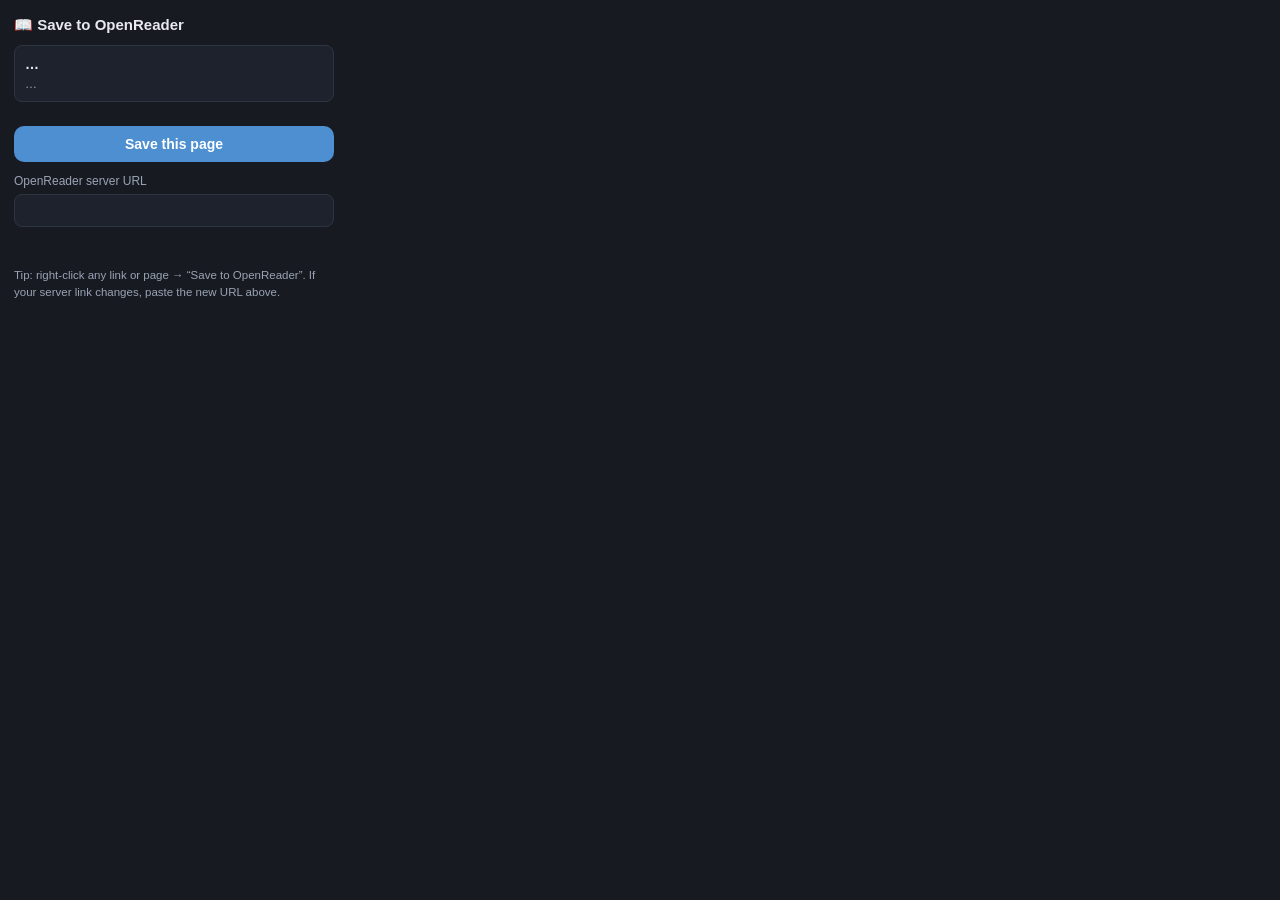
<file: firefox-extension/popup.html>
<!doctype html>
<html>
<head>
<meta charset="utf-8">
<style>
  body { width: 320px; margin: 0; padding: 14px; font: 14px/1.5 -apple-system, "Segoe UI", Roboto, sans-serif; background: #171a21; color: #e8eaf0; }
  h3 { margin: 0 0 8px; font-size: 15px; }
  .page { background: #1e222c; border: 1px solid #2e3542; border-radius: 8px; padding: 8px 10px; margin-bottom: 12px; }
  .page .t { font-weight: 600; white-space: nowrap; overflow: hidden; text-overflow: ellipsis; }
  .page .u { color: #9aa3b5; font-size: 12px; white-space: nowrap; overflow: hidden; text-overflow: ellipsis; }
  label { display: block; font-size: 12px; color: #9aa3b5; margin: 10px 0 4px; }
  input { width: 100%; box-sizing: border-box; background: #1e222c; border: 1px solid #2e3542; color: #e8eaf0; border-radius: 8px; padding: 8px 10px; font-size: 13px; }
  button { width: 100%; margin-top: 12px; background: #4d8fd1; color: #fff; border: 0; border-radius: 10px; padding: 10px; font-size: 14px; font-weight: 600; cursor: pointer; }
  button:hover { background: #6cb2ff; }
  button:disabled { opacity: .55; cursor: default; }
  #status { margin-top: 10px; font-size: 13px; min-height: 20px; }
  #status.ok { color: #b2f2bb; } #status.err { color: #fcc2d7; }
  .hint { font-size: 11.5px; color: #9aa3b5; margin-top: 10px; }
</style>
</head>
<body>
  <h3>📖 Save to OpenReader</h3>
  <div class="page">
    <div class="t" id="page-title">…</div>
    <div class="u" id="page-url">…</div>
  </div>
  <button id="save">Save this page</button>
  <label for="server">OpenReader server URL</label>
  <input id="server" type="url" spellcheck="false">
  <div id="status"></div>
  <div class="hint">Tip: right-click any link or page → “Save to OpenReader”. If your server link changes, paste the new URL above.</div>
  <script src="popup.js"></script>
</body>
</html>
</file>
